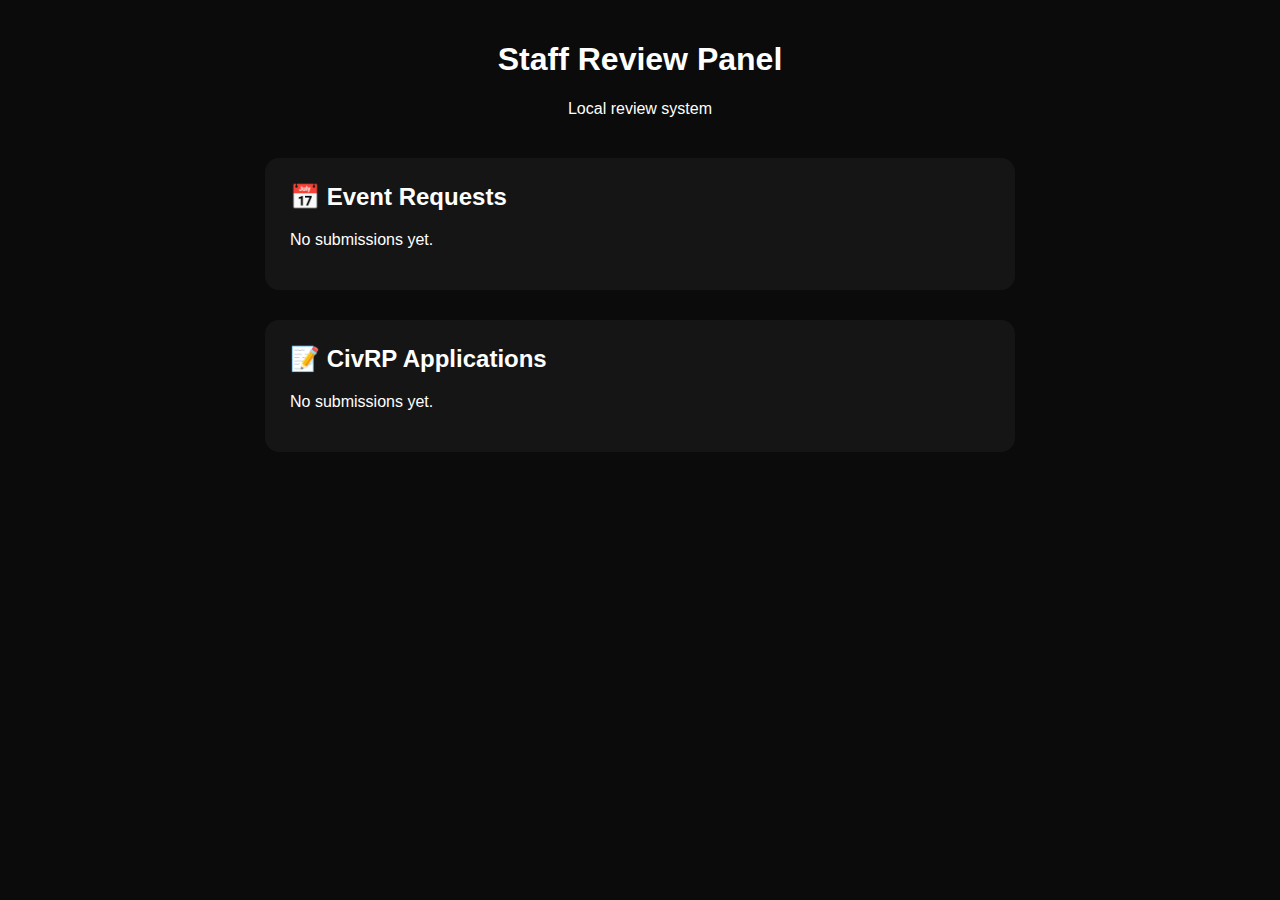
<file: admin.html>
<!DOCTYPE html>
<html>
<head>
  <title>Five Boroughs – Staff Review</title>
  <link rel="stylesheet" href="style.css">
</head>

<body>

<header>
  <h1>Staff Review Panel</h1>
  <p>Local review system</p>
</header>

<section class="box">
  <h2>📅 Event Requests</h2>
  <div id="events"></div>
</section>

<section class="box">
  <h2>📝 CivRP Applications</h2>
  <div id="apps"></div>
</section>

<script>
function render(id, key) {
  const data = JSON.parse(localStorage.getItem(key)) || [];
  const container = document.getElementById(id);

  if (!data.length) {
    container.innerHTML = "<p>No submissions yet.</p>";
    return;
  }

  container.innerHTML = data.map(d => `
    <div style="border-bottom:1px solid #333; padding:10px 0">
      ${Object.entries(d).map(([k,v]) =>
        `<strong>${k}:</strong> ${v}<br>`
      ).join("")}
    </div>
  `).join("");
}

render("events", "events");
render("apps", "applications");
</script>

</body>
</html>
</file>
<file: style.css>
body {
  background: #0b0b0b;
  color: white;
  font-family: Arial, sans-serif;
  margin: 0;
  padding: 20px;
}

header {
  text-align: center;
  margin-bottom: 40px;
}

.logo {
  width: 160px;
  margin-bottom: 15px;
}

.subtitle {
  color: #aaa;
  margin-top: -10px;
}

.box {
  background: #151515;
  padding: 25px;
  border-radius: 14px;
  margin-bottom: 30px;
  max-width: 700px;
  margin-left: auto;
  margin-right: auto;
}

h2 {
  margin-top: 0;
}

label {
  display: block;
  margin-top: 14px;
  font-weight: bold;
}

input,
select,
textarea {
  width: 100%;
  padding: 10px;
  margin-top: 6px;
  border-radius: 6px;
  border: none;
  background: #222;
  color: white;
}

button {
  margin-top: 20px;
  width: 100%;
  padding: 14px;
  font-size: 16px;
  border-radius: 8px;
  border: none;
  background: linear-gradient(90deg, #2e7dff, #1e5cff);
  color: white;
  cursor: pointer;
}

button:hover {
  opacity: 0.9;
}

footer {
  text-align: center;
  color: #666;
  margin-top: 40px;
}
</file>
